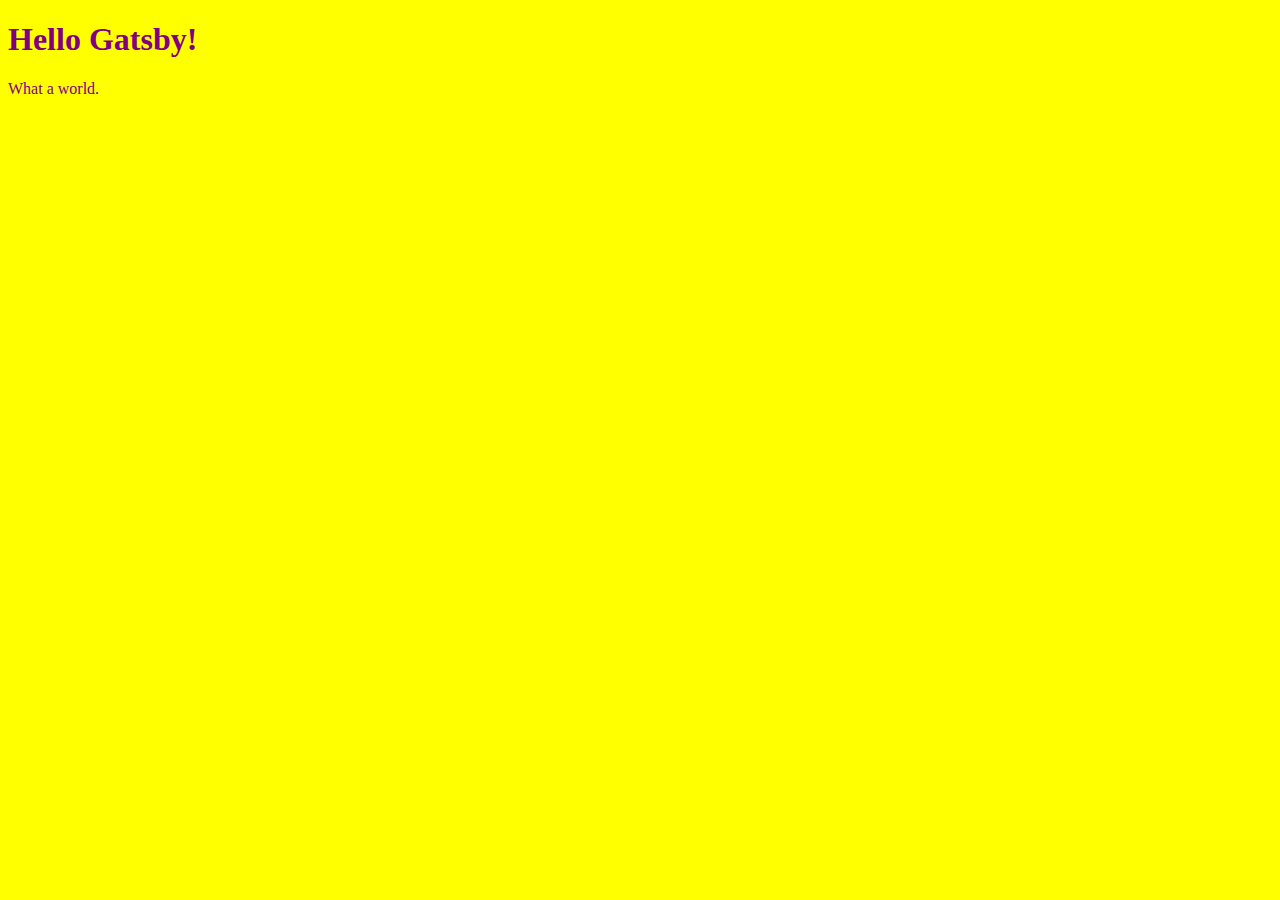
<file: index.html>
<!DOCTYPE html><html><head><meta charSet="utf-8"/><meta http-equiv="x-ua-compatible" content="ie=edge"/><meta name="viewport" content="width=device-width, initial-scale=1, shrink-to-fit=no"/><style data-href="/styles.9287698df3501d8b28d7.css">html{background-color:#ff0}.container-module--container--1stMa{margin:3rem auto;max-width:600px}</style><meta name="generator" content="Gatsby 2.18.12"/><link as="script" rel="preload" href="/webpack-runtime-3f4cd393c9de48eff463.js"/><link as="script" rel="preload" href="/styles-1ed8481af5e96f370d95.js"/><link as="script" rel="preload" href="/commons-3b9f0c565bd6143bfca0.js"/><link as="script" rel="preload" href="/app-b4793410a269fb97656f.js"/><link as="script" rel="preload" href="/component---src-pages-index-js-1ef309e453b3dcaea41a.js"/><link as="fetch" rel="preload" href="/page-data\index\page-data.json" crossorigin="anonymous"/></head><body><div id="___gatsby"><div style="outline:none" tabindex="-1" role="group" id="gatsby-focus-wrapper"><div style="color:purple"><h1>Hello Gatsby!</h1><p>What a world.</p></div></div></div><script id="gatsby-script-loader">/*<![CDATA[*/window.pagePath="/";/*]]>*/</script><script id="gatsby-chunk-mapping">/*<![CDATA[*/window.___chunkMapping={"app":["/app-b4793410a269fb97656f.js"],"component---src-pages-about-css-module-js":["/component---src-pages-about-css-module-js-bcdb9eeda2caf648e61f.js"],"component---src-pages-about-js":["/component---src-pages-about-js-3e4acaab1c3daf9b174e.js"],"component---src-pages-contact-js":["/component---src-pages-contact-js-a69cd8a030a8b0a6d6e9.js"],"component---src-pages-index-js":["/component---src-pages-index-js-1ef309e453b3dcaea41a.js"]};/*]]>*/</script><script src="/component---src-pages-index-js-1ef309e453b3dcaea41a.js" async=""></script><script src="/app-b4793410a269fb97656f.js" async=""></script><script src="/commons-3b9f0c565bd6143bfca0.js" async=""></script><script src="/styles-1ed8481af5e96f370d95.js" async=""></script><script src="/webpack-runtime-3f4cd393c9de48eff463.js" async=""></script></body></html>
</file>
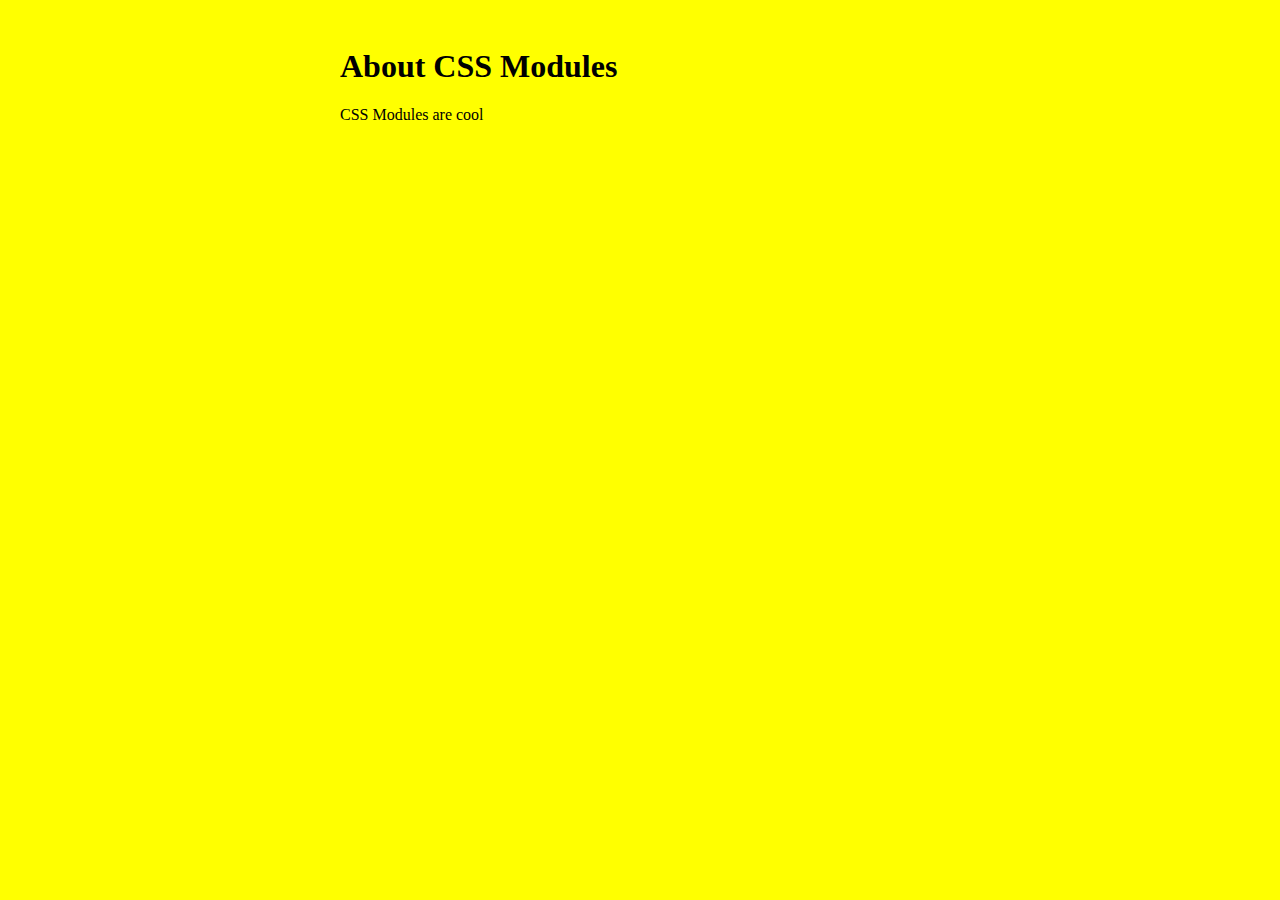
<file: about-css-module/index.html>
<!DOCTYPE html><html><head><meta charSet="utf-8"/><meta http-equiv="x-ua-compatible" content="ie=edge"/><meta name="viewport" content="width=device-width, initial-scale=1, shrink-to-fit=no"/><style data-href="/styles.9287698df3501d8b28d7.css">html{background-color:#ff0}.container-module--container--1stMa{margin:3rem auto;max-width:600px}</style><meta name="generator" content="Gatsby 2.18.12"/><link as="script" rel="preload" href="/webpack-runtime-3f4cd393c9de48eff463.js"/><link as="script" rel="preload" href="/commons-3b9f0c565bd6143bfca0.js"/><link as="script" rel="preload" href="/app-b4793410a269fb97656f.js"/><link as="script" rel="preload" href="/styles-1ed8481af5e96f370d95.js"/><link as="script" rel="preload" href="/component---src-pages-about-css-module-js-bcdb9eeda2caf648e61f.js"/><link as="fetch" rel="preload" href="/page-data\about-css-module\page-data.json" crossorigin="anonymous"/></head><body><div id="___gatsby"><div style="outline:none" tabindex="-1" role="group" id="gatsby-focus-wrapper"><div class="container-module--container--1stMa"><h1> About CSS Modules</h1><p>CSS Modules are cool</p></div></div></div><script id="gatsby-script-loader">/*<![CDATA[*/window.pagePath="/about-css-module/";/*]]>*/</script><script id="gatsby-chunk-mapping">/*<![CDATA[*/window.___chunkMapping={"app":["/app-b4793410a269fb97656f.js"],"component---src-pages-about-css-module-js":["/component---src-pages-about-css-module-js-bcdb9eeda2caf648e61f.js"],"component---src-pages-about-js":["/component---src-pages-about-js-3e4acaab1c3daf9b174e.js"],"component---src-pages-contact-js":["/component---src-pages-contact-js-a69cd8a030a8b0a6d6e9.js"],"component---src-pages-index-js":["/component---src-pages-index-js-1ef309e453b3dcaea41a.js"]};/*]]>*/</script><script src="/component---src-pages-about-css-module-js-bcdb9eeda2caf648e61f.js" async=""></script><script src="/styles-1ed8481af5e96f370d95.js" async=""></script><script src="/app-b4793410a269fb97656f.js" async=""></script><script src="/commons-3b9f0c565bd6143bfca0.js" async=""></script><script src="/webpack-runtime-3f4cd393c9de48eff463.js" async=""></script></body></html>
</file>
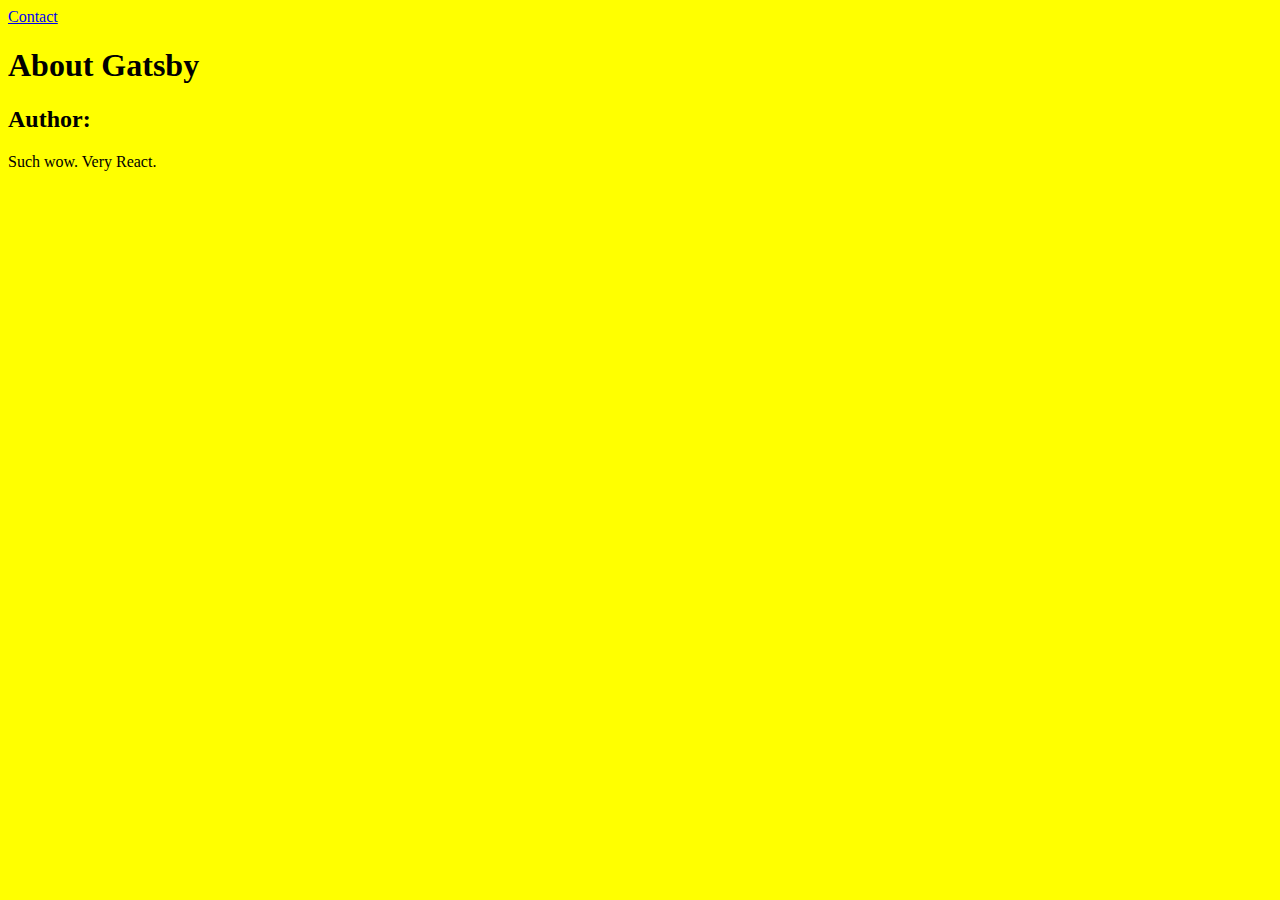
<file: about/index.html>
<!DOCTYPE html><html><head><meta charSet="utf-8"/><meta http-equiv="x-ua-compatible" content="ie=edge"/><meta name="viewport" content="width=device-width, initial-scale=1, shrink-to-fit=no"/><style data-href="/styles.9287698df3501d8b28d7.css">html{background-color:#ff0}.container-module--container--1stMa{margin:3rem auto;max-width:600px}</style><meta name="generator" content="Gatsby 2.18.12"/><link as="script" rel="preload" href="/webpack-runtime-3f4cd393c9de48eff463.js"/><link as="script" rel="preload" href="/styles-1ed8481af5e96f370d95.js"/><link as="script" rel="preload" href="/commons-3b9f0c565bd6143bfca0.js"/><link as="script" rel="preload" href="/app-b4793410a269fb97656f.js"/><link as="script" rel="preload" href="/component---src-pages-about-js-3e4acaab1c3daf9b174e.js"/><link as="fetch" rel="preload" href="/page-data\about\page-data.json" crossorigin="anonymous"/></head><body><div id="___gatsby"><div style="outline:none" tabindex="-1" role="group" id="gatsby-focus-wrapper"><div style="color:tea1"><a href="/contact">Contact</a><div><h1>About Gatsby</h1><h2>Author: </h2></div><p>Such wow. Very React.</p></div></div></div><script id="gatsby-script-loader">/*<![CDATA[*/window.pagePath="/about/";/*]]>*/</script><script id="gatsby-chunk-mapping">/*<![CDATA[*/window.___chunkMapping={"app":["/app-b4793410a269fb97656f.js"],"component---src-pages-about-css-module-js":["/component---src-pages-about-css-module-js-bcdb9eeda2caf648e61f.js"],"component---src-pages-about-js":["/component---src-pages-about-js-3e4acaab1c3daf9b174e.js"],"component---src-pages-contact-js":["/component---src-pages-contact-js-a69cd8a030a8b0a6d6e9.js"],"component---src-pages-index-js":["/component---src-pages-index-js-1ef309e453b3dcaea41a.js"]};/*]]>*/</script><script src="/component---src-pages-about-js-3e4acaab1c3daf9b174e.js" async=""></script><script src="/app-b4793410a269fb97656f.js" async=""></script><script src="/commons-3b9f0c565bd6143bfca0.js" async=""></script><script src="/styles-1ed8481af5e96f370d95.js" async=""></script><script src="/webpack-runtime-3f4cd393c9de48eff463.js" async=""></script></body></html>
</file>
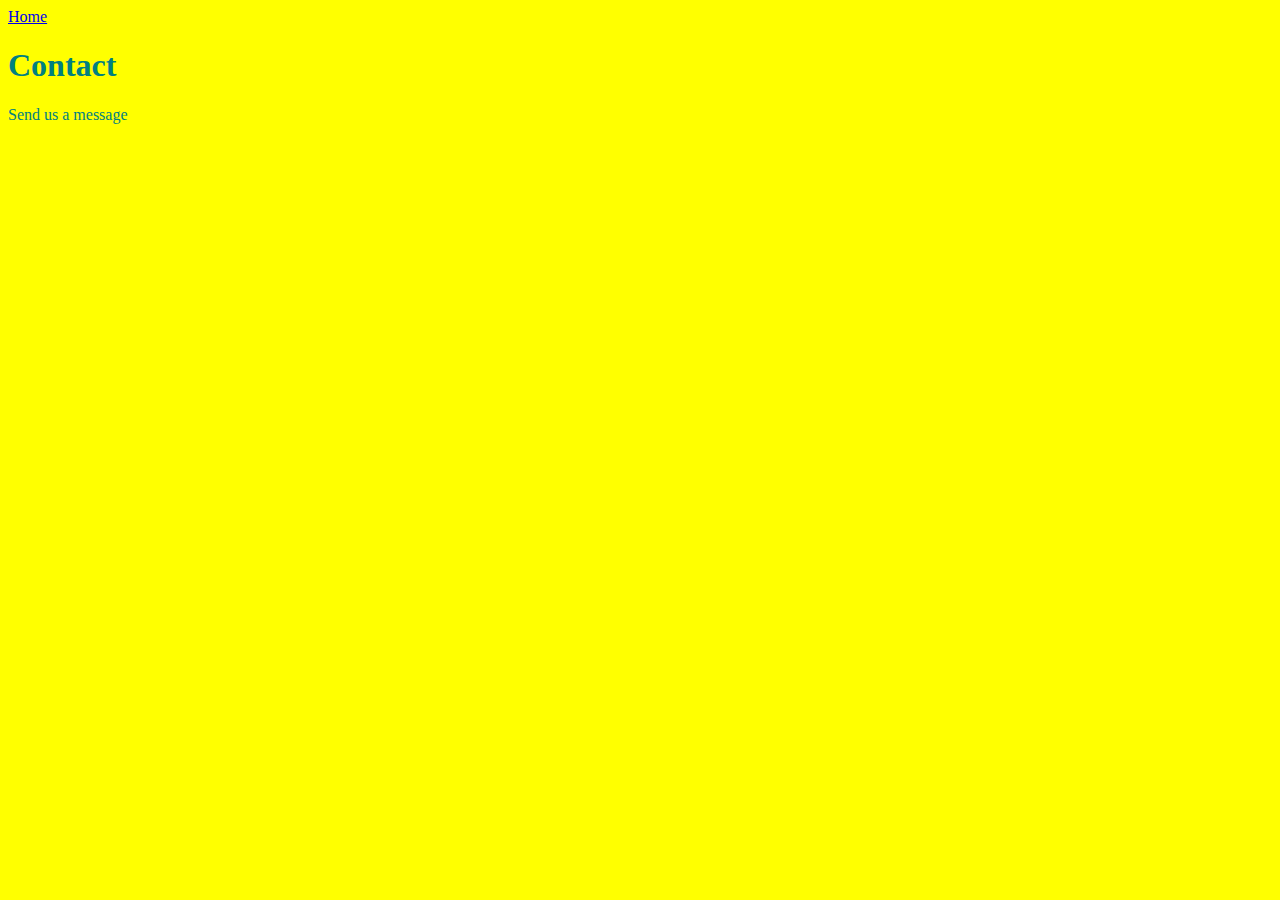
<file: contact/index.html>
<!DOCTYPE html><html><head><meta charSet="utf-8"/><meta http-equiv="x-ua-compatible" content="ie=edge"/><meta name="viewport" content="width=device-width, initial-scale=1, shrink-to-fit=no"/><style data-href="/styles.9287698df3501d8b28d7.css">html{background-color:#ff0}.container-module--container--1stMa{margin:3rem auto;max-width:600px}</style><meta name="generator" content="Gatsby 2.18.12"/><link as="script" rel="preload" href="/webpack-runtime-3f4cd393c9de48eff463.js"/><link as="script" rel="preload" href="/styles-1ed8481af5e96f370d95.js"/><link as="script" rel="preload" href="/commons-3b9f0c565bd6143bfca0.js"/><link as="script" rel="preload" href="/app-b4793410a269fb97656f.js"/><link as="script" rel="preload" href="/component---src-pages-contact-js-a69cd8a030a8b0a6d6e9.js"/><link as="fetch" rel="preload" href="/page-data\contact\page-data.json" crossorigin="anonymous"/></head><body><div id="___gatsby"><div style="outline:none" tabindex="-1" role="group" id="gatsby-focus-wrapper"><div style="color:teal"><a href="/">Home</a><div><h1>Contact</h1><h2></h2></div><p>Send us a message</p></div></div></div><script id="gatsby-script-loader">/*<![CDATA[*/window.pagePath="/contact/";/*]]>*/</script><script id="gatsby-chunk-mapping">/*<![CDATA[*/window.___chunkMapping={"app":["/app-b4793410a269fb97656f.js"],"component---src-pages-about-css-module-js":["/component---src-pages-about-css-module-js-bcdb9eeda2caf648e61f.js"],"component---src-pages-about-js":["/component---src-pages-about-js-3e4acaab1c3daf9b174e.js"],"component---src-pages-contact-js":["/component---src-pages-contact-js-a69cd8a030a8b0a6d6e9.js"],"component---src-pages-index-js":["/component---src-pages-index-js-1ef309e453b3dcaea41a.js"]};/*]]>*/</script><script src="/component---src-pages-contact-js-a69cd8a030a8b0a6d6e9.js" async=""></script><script src="/app-b4793410a269fb97656f.js" async=""></script><script src="/commons-3b9f0c565bd6143bfca0.js" async=""></script><script src="/styles-1ed8481af5e96f370d95.js" async=""></script><script src="/webpack-runtime-3f4cd393c9de48eff463.js" async=""></script></body></html>
</file>
